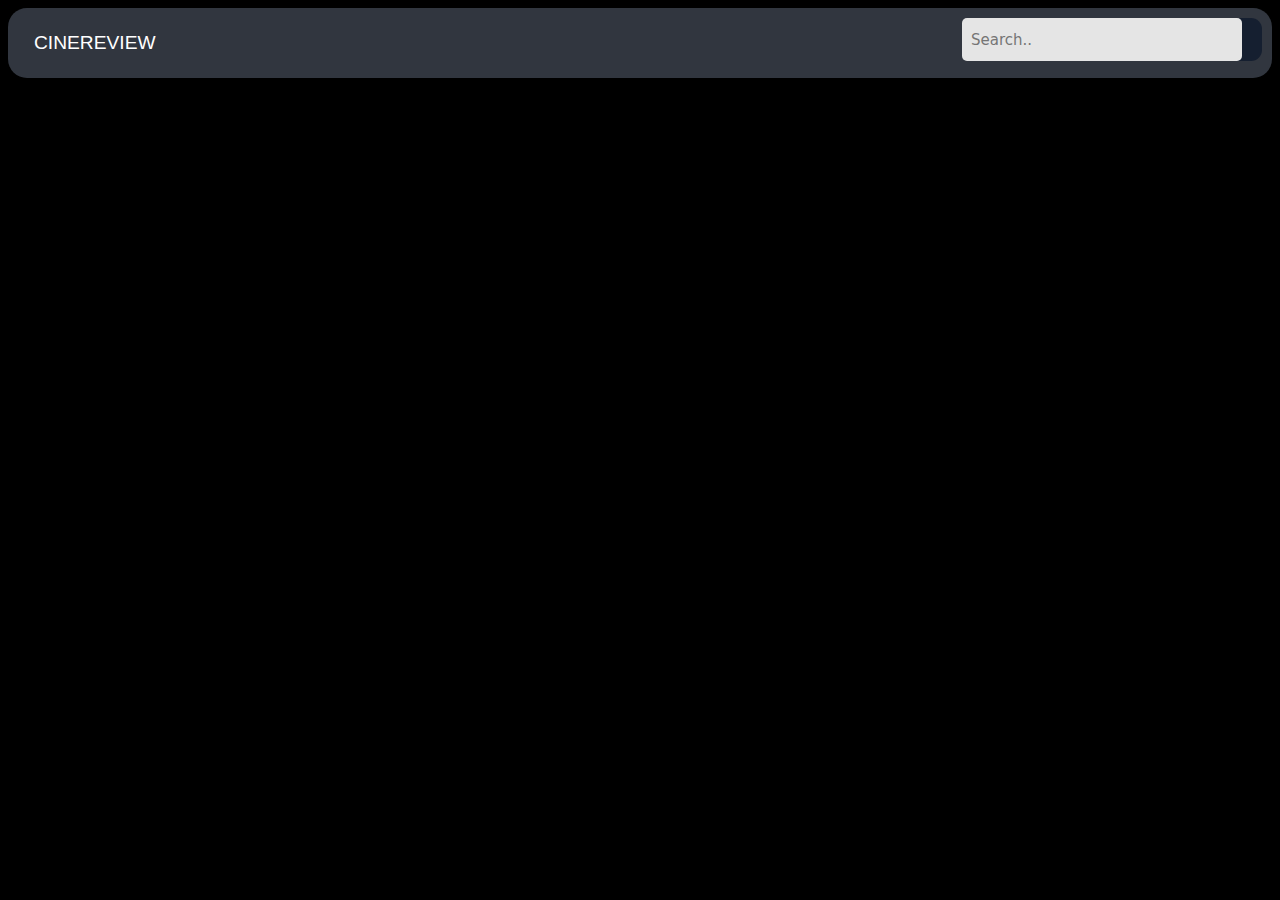
<file: index.html>
<!DOCTYPE html>

<html>
<head>
  <meta charset="UTF-8">
  <meta name="viewport" content="width=device-width, initial-scale=1.0">
  <title>Movies Site</title>
  <link rel="stylesheet" href="style.css">
</head>

<body>

  <div class="topnav">
    <a class="active" href="#">CineReview</a>
    <div class="search-container">
      <form role="search" id="form">
        <input type="search" id="query" name="q" placeholder="Search..">
      </form>
    </div>
  </div>

  <div style="padding-left:16px">
  
  <section id="section">
<!--     <div class="row">
      <div class="column">
        <div class="card">
          <center><img src="#" id="image" class="thumbnail"></center>
          <h3 id="title">Movie Title</h3>
        </div>
      </div>
    </div> -->
  </section>
  </div>
  
</body>
<script src="script.js"></script>
</html>
</file>
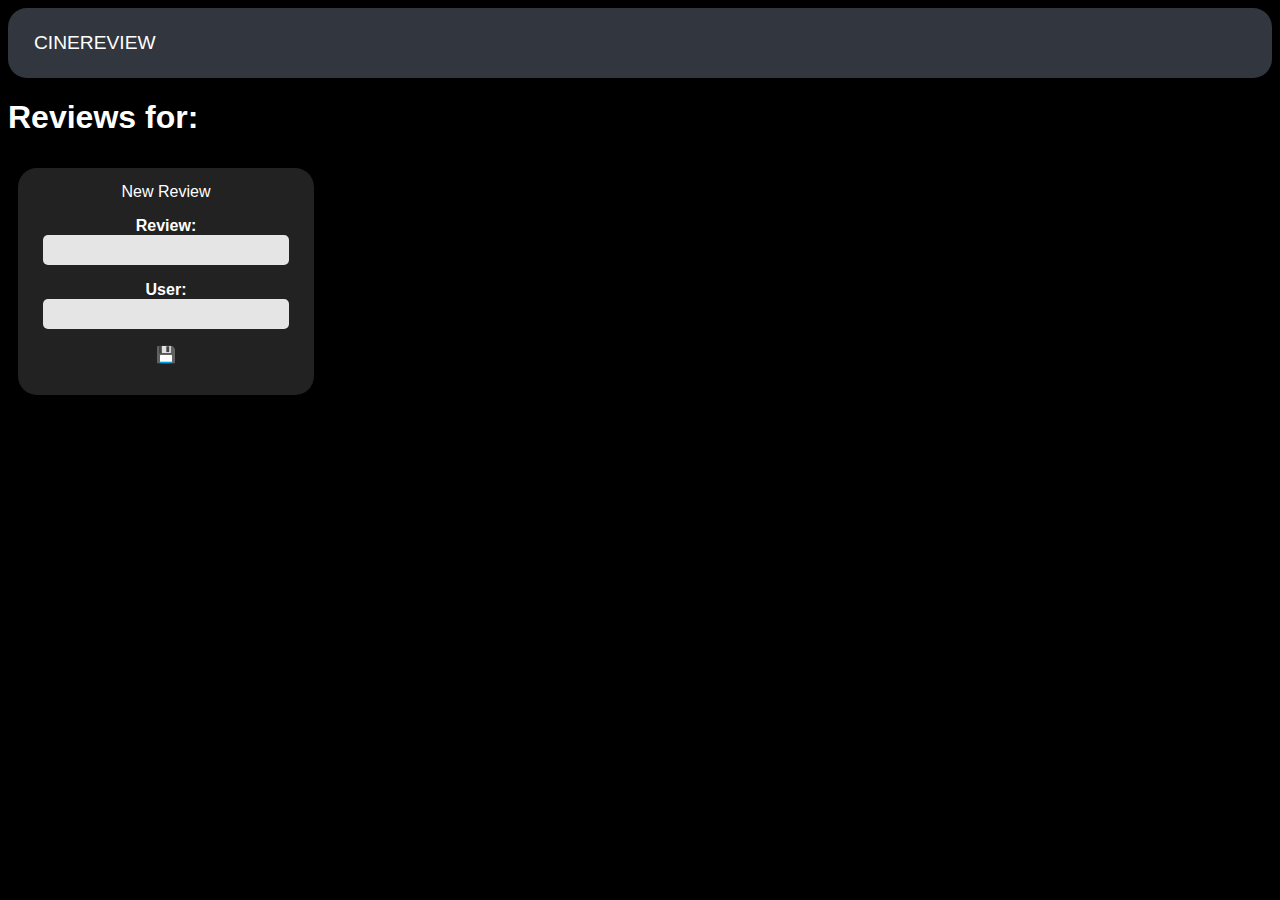
<file: movie.html>
<!DOCTYPE html>

<html>
<head>
  <meta charset="UTF-8">
  <meta name="viewport" content="width=device-width, initial-scale=1.0">
  <title>Movies Site</title>
  <link rel="stylesheet" href="style.css">
</head>

<body>

  <div class="topnav">
    <a class="active" href="index.html">CineReview</a>
  </div>
  <h1>Reviews for:</h1>
  <h3 id="title">Movie Title</h3>  
  <section id="section">

  </section>
  
</body>
<script src="movie.js"></script>
</html>
</file>
<file: style.css>
* {
  box-sizing: border-box;
  transition: all 0.3s ease; /* Add transition for smooth animation */
}

body {
  background-color: black;
  font-family: sans-serif;
  color: rgb(255, 255, 255);
}

.topnav {
  overflow: hidden;
  background-color: #31363F;
  padding: 10px;
  border-radius:19px;
}

.topnav a {
  float: left;
  display: block;
  color: white;
  text-align: center;
  padding: 14px 16px;
  text-decoration: none;
  font-size: 1.2rem;
  text-transform: uppercase;
}

.topnav a:hover {
  background-color: rgba(255, 255, 255, 0.1); /* Add hover effect */
  border-radius: 5px; /* Add rounded corners on hover */
}

.topnav .search-container {
  float: right;
}

form {
  background-color: #151f30;
  width: 300px;
  height: 43px;
  border-radius: 11px;
  display: flex;
  align-items: center;
}

input {
  font: 15px system-ui;
  color: black;
  height: 100%;
  width: calc(100% - 20px);
  padding: 6px 9px;
  border: none;
  background-color: #e5e5e5;
  border-radius: 5px;
}

input:focus {
  outline: none;
  background-color: #ffffff;
}

.thumbnail {
  height: 350px;
  width: 260px;
  border-radius: 18px;
}

.column {
  float: left;
  width: 25%;
  padding: 10px 10px;
}

.card {
  border-radius: 19px;
  padding: 15px;
  text-align: center;
  background-color:#222222;
  max-height: 480px;
  overflow: hidden;
}

.card:hover {
  transform: scale(1.05); /* Add scale effect on hover */
  box-shadow: 0 0 10px rgba(255, 255, 255, 0.5); /* Add shadow effect on hover */
}

a.review-button {
  color: #ffffff; /* Text color */
  background-color: #4CAF50; /* Background color */
  border: none; /* Remove border */
  padding: 10px 20px; /* Padding */
  border-radius: 5px; /* Border radius */
  text-decoration: none; /* Remove underline */
  display: inline-block; /* Display as block element */
  font-size: 16px; /* Font size */
  cursor: pointer; /* Change cursor on hover */
  box-shadow: 0 4px 8px rgba(0, 0, 0, 0.1); /* Add shadow */
  transition: background-color 0.3s, box-shadow 0.3s; /* Add transition */
}

a.review-button:hover {
  background-color: #45a049; /* Hover background color */
  box-shadow: 0 8px 16px rgba(0, 0, 0, 0.2); /* Hover shadow */
}

/* Add media queries for responsiveness */

@media (max-width: 768px) {
  .topnav {
    flex-direction: column;
  }
  .search-container {
    width: 100%;
  }
  .card {
    width: 100%;
  }
  .column {
    width: 100%;
  }
}

@media (max-width: 480px) {
  .topnav {
    padding: 10px;
  }
  .search-container {
    width: 100%;
    padding: 10px;
  }
  .card {
    width: 100%;
    padding: 10px;
  }
  .column {
    width: 100%;
    padding: 10px;
  }
}
</file>
